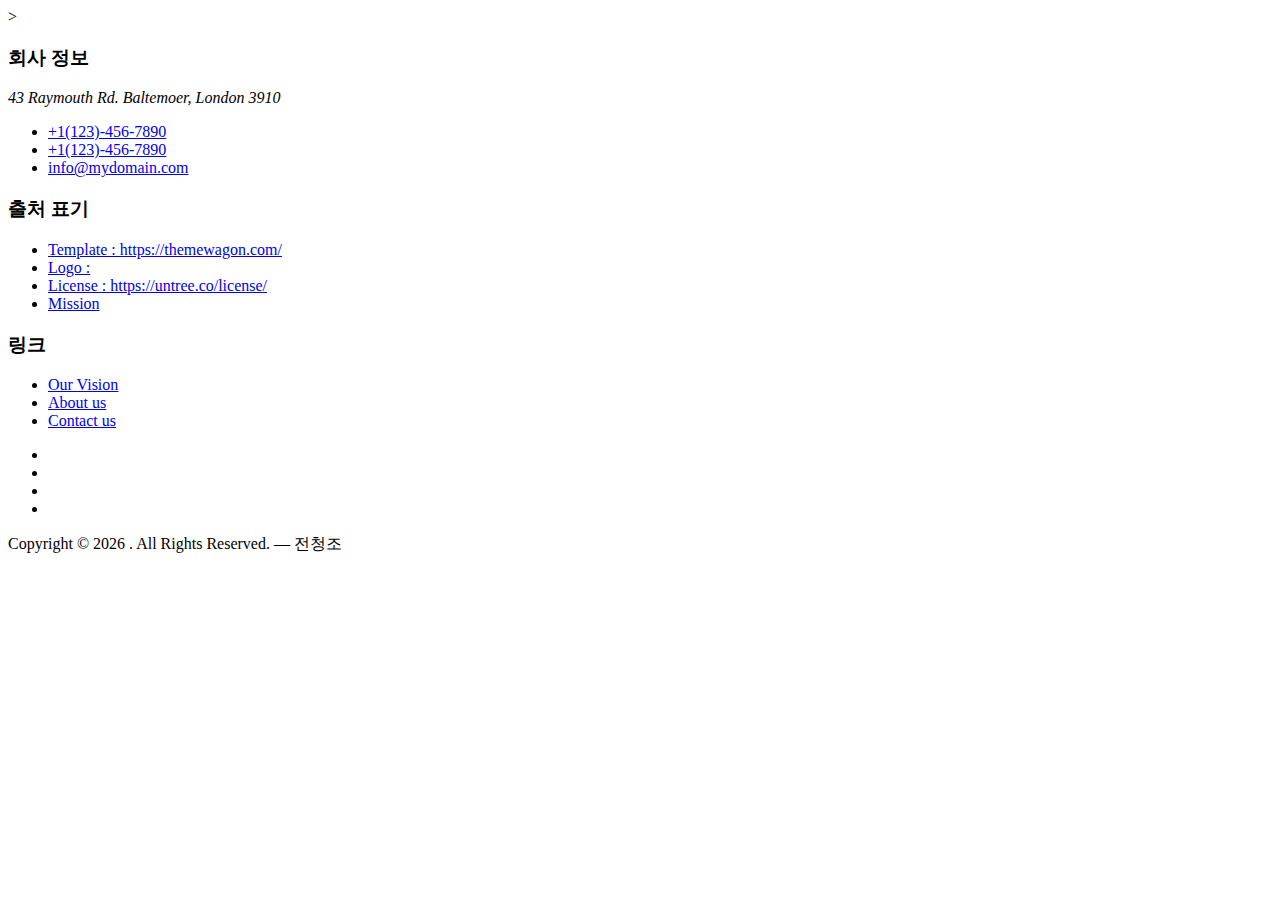
<file: src/main/resources/templates/fragments/footer.html>
<!DOCTYPE html>
<html lang="ko" xmlns:th="http://www.thymeleaf.org">

<div class="site-footer" th:fragment="footer">>
    <div class="container">
        <div class="row">
            <div class="col-lg-4">
                <div class="widget">
                    <h3>회사 정보</h3>
                    <address>43 Raymouth Rd. Baltemoer, London 3910</address>
                    <ul class="list-unstyled links">
                        <li><a href="tel://11234567890">+1(123)-456-7890</a></li>
                        <li><a href="tel://11234567890">+1(123)-456-7890</a></li>
                        <li>
                            <a href="mailto:info@mydomain.com">info@mydomain.com</a>
                        </li>
                    </ul>
                </div>
                <!-- /.widget -->
            </div>
            <!-- /.col-lg-4 -->
            <div class="col-lg-4">
                <div class="widget">
                    <h3>출처 표기</h3>
                    <ul class="list-unstyled float-start links">
                        <li><a href="#">Template : https://themewagon.com/</a></li>
                        <li><a href="#">Logo : </a></li>
                        <li><a href="#">License : https://untree.co/license/</a></li>
                        <li><a href="#">Mission</a></li>
                    </ul>
                </div>
                <!-- /.widget -->
            </div>
            <!-- /.col-lg-4 -->
            <div class="col-lg-4">
                <div class="widget">
                    <h3>링크</h3>
                    <ul class="list-unstyled links">
                        <li><a href="#">Our Vision</a></li>
                        <li><a href="#">About us</a></li>
                        <li><a href="#">Contact us</a></li>
                    </ul>

                    <ul class="list-unstyled social">
                        <li>
                            <a href="#"><span class="icon-instagram"></span></a>
                        </li>
                        <li>
                            <a href="#"><span class="icon-twitter"></span></a>
                        </li>
                        <li>
                            <a href="#"><span class="icon-facebook"></span></a>
                        </li>
                        <li>
                            <a href="#"><span class="icon-linkedin"></span></a>
                        </li>
                    </ul>
                </div>
                <!-- /.widget -->
            </div>
            <!-- /.col-lg-4 -->
        </div>
        <!-- /.row -->

        <div class="row mt-5">
            <div class="col-12 text-center">
                <!--
                  **==========
                  NOTE:
                  Please don't remove this copyright link unless you buy the license here https://untree.co/license/
                  **==========
                -->

                <p>
                    Copyright &copy;
                    <script>
                        document.write(new Date().getFullYear());
                    </script>
                    . All Rights Reserved. &mdash; 전청조
                </p>
            </div>
        </div>
    </div>
    <!-- /.container -->
</div>
<!-- /.site-footer -->
</html>
</file>
